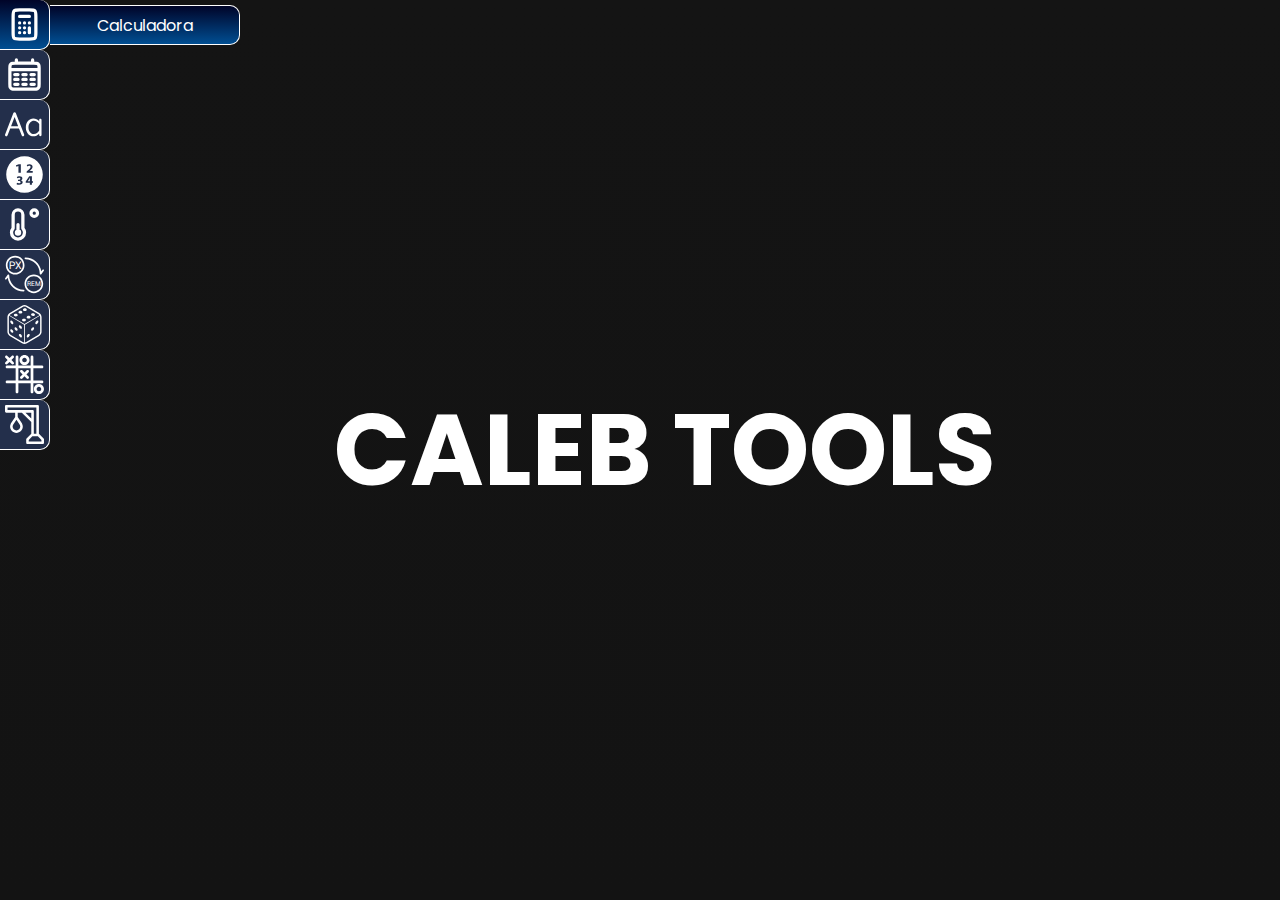
<file: index.html>
<!-- 

    SVGREPO:
    https://www.svgrepo.com/collection/scarlab-oval-line-icons/

-->

<!DOCTYPE html>
<html lang="pt-br">
<head>
    <meta charset="UTF-8">
    <meta name="viewport" content="width=device-width, initial-scale=1.0">
    
    <link rel="stylesheet" href="styles/index_style.css">
    <link rel="stylesheet" href="styles/calculator_style.css">
    <link rel="stylesheet" href="styles/calendar_style.css">
    <link rel="stylesheet" href="styles/words_style.css">
    <link rel="stylesheet" href="styles/draw_numbers_style.css">
    <link rel="stylesheet" href="styles/dice_style.css">
    <link rel="stylesheet" href="styles/tic_tac_toe_style.css">
    <link rel="stylesheet" href="styles/temperature_style.css">
    <link rel="stylesheet" href="styles/unit_converter_style.css">
    <link rel="stylesheet" href="styles/hangman_style.css">
    
    <link rel="preconnect" href="https://fonts.googleapis.com">
    <link rel="preconnect" href="https://fonts.gstatic.com" crossorigin>
    <link href="https://fonts.googleapis.com/css2?family=Poppins&family=Rubik&display=swap" rel="stylesheet">
    <script src="//ajax.googleapis.com/ajax/libs/jquery/1.9.1/jquery.min.js"></script>
    <title>Caleb Tools</title>
</head>
<body id="main_body">
    <nav class="menu_nav">
        <ul class="menu_list">
            <li class="menu_item">
                <div class="menu_button" id="calculator_app_button">
                    <img src="./assets/home/images/svg/calculator_BTN.svg" alt="botão com calculadora">
                </div>
                <label for="calculator_app_button" class="label_menu">Calculadora</label>
            </li>
            <li class="menu_item">
                <div class="menu_button next_menu_button" id="calendar_app_button">
                    <img src="./assets/home/images/svg/calendar_BTN.svg" alt="botão com calendario">
                </div>
                <label for="calendar_app_button" class="label_menu">Calendário</label>
            </li>
            <li class="menu_item">
                <div class="menu_button next_menu_button" id="words_app_button">
                    <img src="./assets/home/images/svg/words_BTN.svg" alt="botão com Letras">
                </div>
                <label for="words_app_button" class="label_menu">Palavras/Caracteres</label>
            </li>
            <li class="menu_item">
                <div class="menu_button next_menu_button" id="draw_numbers_app_button">
                    <img src="./assets/home/images/svg/draw_number_BTN.svg" alt="botão com numeros">
                </div>
                <label for="draw_numbers_app_button" class="label_menu">Sorteio de Números</label>
            </li>
            <li class="menu_item">
                <div class="menu_button next_menu_button" id="temperature_app_button">
                    <img src="./assets/home/images/svg/temperature_BTN.svg" alt="botão simbolizando temperatura">
                </div>
                <label for="temperature_app_button" class="label_menu">Conv. Temperatura</label>
            </li>
            <li class="menu_item">
                <div class="menu_button next_menu_button" id="unit_converter_app_button">
                    <img src="./assets/home/images/svg/unit_converter_BTN.svg" alt="botão simbolizando troca de temperatura">
                </div>
                <label for="unit_converter_app_button" class="label_menu">PX to REM</label>
            </li>
            <li class="menu_item">
                <div class="menu_button next_menu_button" id="dice_app_button">
                    <img src="./assets/home/images/svg/dice_BTN.svg" alt="botão com dados">
                </div>
                <label for="dice_app_button" class="label_menu">Dados</label>
            </li>
            <li class="menu_item">
                <div class="menu_button next_menu_button" id="tictactoe_app_button">
                    <img src="./assets/home/images/svg/tic_tac_toe_BTN.svg" alt="botão simbolizando jogo da velha">
                </div>
                <label for="tictactoe_app_button" class="label_menu">Jogo da Velha</label>
            </li>
            <li class="menu_item">
                <div class="menu_button next_menu_button" id="hangman_app_button">
                    <img src="./assets/home/images/svg/hangman_BTN.svg" alt="botão simbolizando jogo da forca">
                </div>
                <label for="hangman_app_button" class="label_menu">Jogo da Forca</label>
            </li>
        </ul>
    </nav>
    <main class="main_container">
        <h1>CALEB TOOLS</h1>
    </main>
</body>
<script src="script/index_script.js" id="main_script"></script>
</html>
</file>
<file: styles/index_style.css>
:root{
    --poppins: 'Poppins', sans-serif;
    --rubik: 'Rubik', sans-serif;
}

*{
    padding: 0;
    margin: 0;
    box-sizing: border-box;
}

body{
    width: 100vw;
    height: 100vh;
    background: #131313;  /* fallback for old browsers */
    background: -webkit-linear-gradient(to bottom, #141414, #131313);  /* Chrome 10-25, Safari 5.1-6 */
    background: linear-gradient(to bottom, #141414, #131313); /* W3C, IE 10+/ Edge, Firefox 16+, Chrome 26+, Opera 12+, Safari 7+ */ /* W3C, IE 10+/ Edge, Firefox 16+, Chrome 26+, Opera 12+, Safari 7+ */
    display: flex;
}

.menu_nav{
    display: flex;
    height: 100vh;
}

.menu_list{
    height: 100vh;
}

.menu_item{
    display: flex;
    align-items: center;
}

.menu_button{
    width: 3.125rem;
    height: 3.125rem;
    display: flex;
    align-items: center;
    justify-content: center;
    border-right: solid #ffffff 1px;
    border-bottom: solid #ffffff 1px;;
    border-bottom-right-radius: 10px;
    border-top-right-radius: 10px;
    cursor: pointer;
    background-color: #232f4b;
    /* background: #000428;
    background: -webkit-linear-gradient(to top, #09001d, #000428);
    background: linear-gradient(to top, #09001d, #000428); W3C, IE 10+/ Edge, Firefox 16+, Chrome 26+, Opera 12+, Safari 7+ */
}

.label_menu{
    width: 190px;
    height: 40px;
    display: none;
    align-items: center;
    justify-content: center;
    border-right: solid #ffffff 1px;
    border-bottom: solid #ffffff 1px;
    border-top: solid #ffffff 1px;;
    border-bottom-right-radius: 10px;
    border-top-right-radius: 10px;
    cursor: pointer;
    background: #000428;  /* fallback for old browsers */
    background: -webkit-linear-gradient(to top, #004e92, #000428);  /* Chrome 10-25, Safari 5.1-6 */
    background: linear-gradient(to top, #004e92, #000428); /* W3C, IE 10+/ Edge, Firefox 16+, Chrome 26+, Opera 12+, Safari 7+ */
    font-family: var(--poppins);
    color: #ffffff;
    border-left: none;
    position: absolute;
    left: 50px;
}

/* .next_menu_button{
    border-top: solid #ffffff 1px;
    border-top-right-radius: 15px;
} */

.menu_button:hover{
    background: #000428;  /* fallback for old browsers */
    background: -webkit-linear-gradient(to top, #004e92, #000428);  /* Chrome 10-25, Safari 5.1-6 */
    background: linear-gradient(to top, #004e92, #000428); /* W3C, IE 10+/ Edge, Firefox 16+, Chrome 26+, Opera 12+, Safari 7+ */
}

.menu_button:hover + label{
    display: flex;
}

.menu_button img{
    width: 80%;
}

.main_container{
    height: 100vh;
    flex-grow: 1;
    display: flex;
    align-items: center;
    justify-content: center;
}

.main_container h1{
    font-family: var(--poppins);
    font-size: 100px;
    color: #ffffff;
    text-shadow: 1px 1px 5px 1px #353535;
}
</file>
<file: styles/calculator_style.css>
*{
    padding: 0;
    margin: 0;
    box-sizing: border-box;
}

body{
    width: 100vw;
    height: 100vh;
    display: flex;
    align-items: center;
    justify-content: center;
    background-color: #000000;
}

.main_calculator{
    width: 100%;
    height: 100%;
    display: flex;
    align-items: center;
    justify-content: center;
}

.calculator{
    /* border: solid gray 1px; */
    border-radius: 1.25rem;
    width: 15.625rem;
    height: 25rem;
    display: flex;
    align-items: center;
    justify-content: center;
    flex-direction: column;
    background: #313131;  /* fallback for old browsers */
    background: -webkit-linear-gradient(to bottom, #141414, #313131);  /* Chrome 10-25, Safari 5.1-6 */
    background: linear-gradient(to bottom, #141414, #313131); /* W3C, IE 10+/ Edge, Firefox 16+, Chrome 26+, Opera 12+, Safari 7+ */
    box-shadow: 1px 1px 10px 4px #dbdbdb;
    font-family: 'Rubik', sans-serif;
    font-size: 24px;
    color: #EBEBEB;
}

.calculator_screen{
    width: 70%;
    height: 3.125rem;
    margin-bottom: 0.625rem;
    display: flex;
    align-items: center;
    justify-content: center;
    
}

.calculator_buttons{
    display: flex;
    flex-direction: column;
    gap: 5px;
}

.buttons_line{
    display: flex;
    gap: 5px;
}

.button{
    box-shadow: 1px 2px 2px #000000;
    width: 50px;
    height: 50px;
    display: flex;
    align-items: center;
    justify-content: center;
    cursor: pointer;
    background-color: #202020;
}

.button:hover{
    background-color: #313131;
}

.button:active{
    color: #4483ad;
}

.operate{
    background-color: #4483ad;
}

.operate:hover{
    background-color: #249cec;
    color: #ffffff;
}

.operate:active{
    color:#000000
}

#ce_button{
    color: #4483ad;
}

#ce_button:active{
    color: #ffffff;
}

#result_button{
    background-color: #1490e2;
}

#result_button:hover{
    background-color: #ffffff;
    color: #000000;
}
</file>
<file: styles/calendar_style.css>
*{
    padding: 0;
    margin: 0;
    box-sizing: border-box;
}

body{
    background-color: black;
    width: 100vw;
    height: 100vh;
}

.main_calendar{
    width: 100%;
    height: 100%;
    display: flex;
    align-items: center;
    justify-content: center;
}

.calendar_section{
    background: #313131;  /* fallback for old browsers */
    background: -webkit-linear-gradient(to bottom, #141414, #313131);  /* Chrome 10-25, Safari 5.1-6 */
    background: linear-gradient(to bottom, #141414, #313131); /* W3C, IE 10+/ Edge, Firefox 16+, Chrome 26+, Opera 12+, Safari 7+ */
    box-shadow: 1px 1px 10px 4px #dbdbdb;
    width: 40%;
    height: 75%;
    display: flex;
    flex-direction: column;
    align-items: center;
    justify-content: center;
    gap: 40px;
    border-radius: 20px;
}

/* MÊS PICKER */
.month_list_box{
    width: 100%;
    height: 100%;
    position: relative;
    display: none;
    flex-direction: column;
    align-items: center;
    justify-content: center;
    gap: 20px;
}

.year_month_list{
    color: #1490e2;
    font-family: 'Roboto', sans-serif;
    font-weight: 400;
    font-size: 50px;
    cursor: pointer;
}

.year_month_list:hover{
    color: #FFFFFF;
    cursor: pointer;
}

.month_list{
    list-style: none;
    text-transform: uppercase;
    display: flex;
    align-items: center;
    justify-content: center;
    gap: 10px;
    flex-wrap: wrap;
    width: 70%;
}

.month_item{
    border: 10px #ffffff double;
    color: #FFFFFF;
    font-family: 'Roboto', sans-serif;
    font-weight: 400;
    font-size: 30px;
    padding: 15px;
    width: 100px;
    height: 100px;
    display: flex;
    align-items: center;
    justify-content: center;
    cursor: pointer;
}

.month_item:hover{
    background-color: #1490e2;
}

/* YEAR PICKER */
.year_list_box{
    width: 100%;
    height: 100%;
    position: relative;
    display: none;
    flex-direction: column;
    align-items: center;
    justify-content: center;
    gap: 20px;
}

.year_list_top{
    display: flex;
    align-items: center;
    justify-content: center;
    gap: 10px;
}

.skip_year_button_box{
    width: 30px;
    display: flex;
    align-items: center;
    justify-content: center;
    cursor: pointer;
    border-radius: 50%;
}

.skip_year_button_box:hover{
    background-color: #0e78be;
}

.skip_year_button_box img{
    width: 100%;
}

.year_range_box{
    color: #1490e2;
    font-family: 'Roboto', sans-serif;
    font-weight: 400;
    font-size: 50px;
}

.year_list{
    list-style: none;
    text-transform: uppercase;
    display: flex;
    align-items: center;
    justify-content: center;
    gap: 10px;
    flex-wrap: wrap;
    width: 70%;
}

.year_item{
    border: 10px #ffffff double;
    color: #FFFFFF;
    font-family: 'Roboto', sans-serif;
    font-weight: 400;
    font-size: 30px;
    padding: 15px;
    width: 100px;
    height: 100px;
    display: flex;
    align-items: center;
    justify-content: center;
    cursor: pointer;
}

.years_out_range{
    color: #313131;
    border: 10px #313131 double;
}

.year_item:hover{
    background-color: #1490e2;
}

/* HOUR BOX */
.now_time_box{
    display: flex;
    flex-direction: column;
    align-items: center;
    justify-content: center;
    gap: 2px;
}

.clock_box{
    display: flex;
    align-items: center;
    justify-content: center;
}

.clock_text{
    text-transform: uppercase;
    font-family: 'Roboto', sans-serif;
    color: #FFFFFF;
    font-size: 70px;
}

/* TODAY BOX */
.today_box{
    display: flex;
    align-items: center;
    justify-content: center;
}

.today_text{
    text-transform: uppercase;
    font-family: 'Roboto', sans-serif;
    color: #1490e2;
    font-size: 15px;
}

/* CALENDARIO BOX */
.calendar{
    height: 450px;
    text-transform: uppercase;
    font-family: 'Roboto', sans-serif;
    color: #FFFFFF;
    display: flex;
    flex-direction: column;
    align-items: center;
    gap: 20px;
}

.week_container{
    display: flex;
    align-items: center;
    justify-content: space-around;
    gap: 25px;
}

.month_container{
    width: 430px;
    display: flex;
    align-items: center;
    justify-content: space-between;
    gap: 30px;
    cursor: pointer;
}

#month_text{
    font-size: 35px;
    font-weight: 400;
}

.skip_month_button_box{
    width: 30px;
    display: flex;
    align-items: center;
    justify-content: center;
    cursor: pointer;
    border-radius: 50%;
}

.skip_month_button_box:hover{
    background-color: #0e78be;
}

.skip_month_button_box img{
    width: 100%;
}

.week_days{
    list-style: none;
    display: flex;
    flex-direction: column;
    align-items: center;
    justify-content: center;
    gap: 30px;
    font-size: 20px;
    width: 45px;
}

.week_tittle{
    color: #4483ad;
}

.day_box{
    cursor: pointer;
    width: 100%;
    height: 30px;
    display: flex;
    align-items: center;
    justify-content: center;
}

.day_box:hover{
    color: #0e78be;
}

.day_selected{
    width: 100%;
    height: 30px;
    border: #FFFFFF 1px double;
    background-color: #1490e2;
    color: #141414;
    display: flex;
    align-items: center;
    justify-content: center;
}

.day_selected:hover{
    color: #FFFFFF;
}

.other_month_day{
    color: #554d4d;
    text-shadow: 1px 1px 1px 1px #ffffff;
}

/* OPÇÕES BOX */
.options_box{
    width: 80%;
    height: 40px;
    display: flex;
    align-items: center;
    justify-content: space-around;
}

.select_month_box, .select_year_box{
    display: flex;
    align-items: center;
    justify-content: center;
}

.select_month_button, .select_year_button{
    width: 140px;
    height: 40px;
    text-transform: uppercase;
    font-family: 'Roboto', sans-serif;
    color: #ffffff;
    font-size: 15px;
    border-radius: 40px;
    border: solid 2px #1490e2;
    display: flex;
    align-items: center;
    justify-content: center;
    cursor: pointer;
}

.select_month_button:hover, .select_year_button:hover{
    background-color: #1490e2;
    border: solid 2px #ffffff;
}
</file>
<file: styles/words_style.css>
*{
    padding: 0;
    margin: 0;
    box-sizing: border-box;
}

body{
    background-color: black;
    width: 100vw;
    height: 100vh;
}

.main_words{
    width: 100%;
    height: 100%;
    display: flex;
    align-items: center;
    /* justify-content: center; */
    flex-direction: column;
    gap: 30px;
}

/*  ------------------- MENU ------------------- */

.nav_list{
    border-bottom: solid #ffffff 2px;
    border-left: solid #ffffff 2px;
    border-right: solid #ffffff 2px;;
    list-style: none;
    color: #ffffff;
    font-family: 'Roboto', sans-serif;
    display: flex;
    background-color: #232f4b;
    border-bottom-right-radius: 10px;
    border-bottom-left-radius: 10px;
    gap: 5px;
}

.words_btn{
    /* border: solid 1px #ffffff; */
    border-bottom-right-radius: 10px;
    border-bottom-left-radius: 10px;
    padding: 10px;
    cursor: pointer;
    text-transform: uppercase;
}

.words_btn:hover{
    background: #000428;  /* fallback for old browsers */
    background: -webkit-linear-gradient(to top, #004e92, #000428);  /* Chrome 10-25, Safari 5.1-6 */
    background: linear-gradient(to top, #004e92, #000428); /* W3C, IE 10+/ Edge, Firefox 16+, Chrome 26+, Opera 12+, Safari 7+ */
    border-bottom-right-radius: 10px;
    border-bottom-left-radius: 10px;
    border-left: #ffffff solid 2px;
    border-right: #ffffff solid 2px;
}

.words_btn:first-child:hover{
    border-bottom-right-radius: 10px;
    border-right: solid 2px #ffffff;
    border-left: 0px;
}

.words_btn:last-child:hover{
    border-bottom-left-radius: 10px;
    border-left: solid 2px #ffffff;
    border-right: 0px;
}

.selected_word_btn{
    background: #000428;  /* fallback for old browsers */
    background: -webkit-linear-gradient(to top, #004e92, #000428);  /* Chrome 10-25, Safari 5.1-6 */
    background: linear-gradient(to top, #004e92, #000428);
}

.words_btn:first-child.selected_word_btn{
    background: #000428;  /* fallback for old browsers */
    background: -webkit-linear-gradient(to top, #004e92, #000428);  /* Chrome 10-25, Safari 5.1-6 */
    background: linear-gradient(to top, #004e92, #000428); /* W3C, IE 10+/ Edge, Firefox 16+, Chrome 26+, Opera 12+, Safari 7+ */
    border-right: solid 2px #ffffff;
    border-left: 0px;
}

.words_btn:last-child.selected_word_btn{
    background: #000428;  /* fallback for old browsers */
    background: -webkit-linear-gradient(to top, #004e92, #000428);  /* Chrome 10-25, Safari 5.1-6 */
    background: linear-gradient(to top, #004e92, #000428); /* W3C, IE 10+/ Edge, Firefox 16+, Chrome 26+, Opera 12+, Safari 7+ */
    border-bottom-left-radius: 10px;
    border-left: solid 2px #ffffff;
    border-right: 0px;
}

.words_btn.selected_word_btn{
    background: #000428;  /* fallback for old browsers */
    background: -webkit-linear-gradient(to top, #004e92, #000428);  /* Chrome 10-25, Safari 5.1-6 */
    background: linear-gradient(to top, #004e92, #000428); /* W3C, IE 10+/ Edge, Firefox 16+, Chrome 26+, Opera 12+, Safari 7+ */
    border-bottom-right-radius: 10px;
    border-bottom-left-radius: 10px;
    border-left: #ffffff solid 2px;
    border-right: #ffffff solid 2px;
}


/*  ------------------- TEXTAREA ------------------- */

.input_section{
    padding-bottom: 20px;
}

#text_to_work{
    border: 2px solid #8a8a8a;
    border-radius: 4px;
    font-family: 'Roboto', sans-serif;
    font-size: 15px;
    background-color: #2e2e2e;
    color: #ffffff;
    padding: 5px;
}

#text_to_work:focus{
    border: 3px solid #289bff;
    outline: none;
}

#text_to_work::placeholder{
    color: #d1d1d1;
}

/*  ------------------- TRANSFORM TAB ------------------- */

.word_transform_section{
    display: none;
    flex-direction: column;
    align-items: center;
    justify-content: center;
    gap: 30px;
}

.word_transform_box{
    color: #ffffff;
    font-family: 'Roboto', sans-serif;
    display: flex;
    justify-content: center;
    align-items: center;
    border: solid #ffffff 1px;
    border-radius: 50px;
    background-color: #232f4b;
}

.radio_tranform{
    cursor: pointer;
    display: none;
}

.radio_tranform:checked + label{
    background: #000428;  /* fallback for old browsers */
    background: -webkit-linear-gradient(to top, #004e92, #000428);  /* Chrome 10-25, Safari 5.1-6 */
    background: linear-gradient(to top, #004e92, #000428); /* W3C, IE 10+/ Edge, Firefox 16+, Chrome 26+, Opera 12+, Safari 7+ */
}

#uppercase_option_label{
    border-top-left-radius: 50px;
    border-bottom-left-radius: 50px;
    padding-left: 20px;
}

#first_letter_word_option_label{
    border-top-right-radius: 50px;
    border-bottom-right-radius: 50px;
    padding-right: 20px;
}

.division_buttons_transform{
    background-color: #ffffff;
    width: 1px;
    height: 80%;
    border: solid #ffffff 1px;
}

.radio_tranform_button{
    cursor: pointer;
    padding: 10px 20px;
}

.radio_tranform_button:hover{
    background: #000428;  /* fallback for old browsers */
    background: -webkit-linear-gradient(to top, #004e92, #000428);  /* Chrome 10-25, Safari 5.1-6 */
    background: linear-gradient(to top, #004e92, #000428); /* W3C, IE 10+/ Edge, Firefox 16+, Chrome 26+, Opera 12+, Safari 7+ */
}

.send_tranform_box{
    display: flex;
    align-items: center;
    justify-content: center;
}

.transform_button{
    background-color: #000000;
    color: #ffffff;
    text-transform: uppercase;
    width: 180px;
    height: 60px;
    border: solid #ffffff 2px;
    border-radius: 30px;
    cursor: pointer;
}

.transform_button:hover{
    background: #000428;  /* fallback for old browsers */
    background: -webkit-linear-gradient(to top, #004e92, #000428);  /* Chrome 10-25, Safari 5.1-6 */
    background: linear-gradient(to top, #004e92, #000428); /* W3C, IE 10+/ Edge, Firefox 16+, Chrome 26+, Opera 12+, Safari 7+ */
}

/*  ------------------- ALPHABETIC ORDER TAB ------------------- */

.alphabetic_ord_section{
    display: none;
    flex-direction: column;
    align-items: center;
    justify-content: center;
    gap: 10px;
}

.alphabetic_ord_container{
    display: flex;
    align-items: center;
    justify-content: center;
    gap: 30px;
    padding-bottom: 10px;
}

.alphab_ord_options{
    border: solid 2px #004e92;
    color: #ffffff;
    font-family: 'Roboto', sans-serif;
    display: flex;
    flex-direction: column;
    width: 340px;
    height: 200px;
    align-items: center;
    gap: 10px;
    padding-top: 10px;
}

.radio_organizer_alphab_ord{
    width: 100%;
    display: flex;
    align-items: center;
    justify-content: center;
    gap: 10px;
    flex-wrap: wrap;
}

.radio_alphab_ord{
    cursor: pointer;
    display: none;
}

.radio_alphab_ord_button{
    cursor: pointer;
    border: solid 1px #ffffff;
    padding: 5px;
    width: 150px;
    display: flex;
    align-items: center;
    justify-content: center;
    border-radius: 10px;
}

.radio_alphab_ord_button:hover{
    background: #000428;  /* fallback for old browsers */
    background: -webkit-linear-gradient(to top, #004e92, #000428);  /* Chrome 10-25, Safari 5.1-6 */
    background: linear-gradient(to top, #004e92, #000428); /* W3C, IE 10+/ Edge, Firefox 16+, Chrome 26+, Opera 12+, Safari 7+ */
}

.radio_alphab_ord:checked + label{
    background: #000428;  /* fallback for old browsers */
    background: -webkit-linear-gradient(to top, #004e92, #000428);  /* Chrome 10-25, Safari 5.1-6 */
    background: linear-gradient(to top, #004e92, #000428); /* W3C, IE 10+/ Edge, Firefox 16+, Chrome 26+, Opera 12+, Safari 7+ */
}

.repeat_word_alphab_ord_container{
    color: #ffffff;
    font-family: 'Roboto', sans-serif;
    display: flex;
    align-items: center;
    gap: 10px;
    padding-bottom: 10px;
}

.checkbox_alphab_ord{
    display: none;
}

#remove_repeat_alphab_ord_label{
    cursor: pointer;
    border: solid 1px #ffffff;
    padding: 10px;
    display: flex;
    align-items: center;
    justify-content: center;
    border-radius: 15px;
}

#remove_repeat_alphab_ord_label:hover{
    background: #000428;  /* fallback for old browsers */
    background: -webkit-linear-gradient(to top, #004e92, #000428);  /* Chrome 10-25, Safari 5.1-6 */
    background: linear-gradient(to top, #004e92, #000428); /* W3C, IE 10+/ Edge, Firefox 16+, Chrome 26+, Opera 12+, Safari 7+ */
}

#remove_repeat_alphab_ord:checked + label{
    background: #000428;  /* fallback for old browsers */
    background: -webkit-linear-gradient(to top, #004e92, #000428);  /* Chrome 10-25, Safari 5.1-6 */
    background: linear-gradient(to top, #004e92, #000428);
}

.send_alphab_ord_box{
    display: flex;
    align-items: center;
    justify-content: center;
}

.alphab_ord_button{
    background-color: #3a3a3a;
    color: #ffffff;
    text-transform: uppercase;
    width: 150px;
    height: 50px;
    border: solid #ffffff 2px;
    border-radius: 15px;
    cursor: pointer;
}

.alphab_ord_button:hover{
    background: linear-gradient(to top, #004e92, #000428);
}


/*  ------------------- CHARACTER COUNTER TAB ------------------- */

.character_counter_section{
    display: none;
    align-items: center;
    justify-content: center;
}

.character_counter_container{
    display: flex;
    align-items: center;
    justify-content: center;
    gap: 30px;
}

.conter_box{
    display: flex;
    align-items: center;
    justify-content: center;
    gap: 5px;
    border: solid 1px #ffffff;
    padding: 20px;
    border-radius: 40px;
    background-color: #4b4b4b;
}

.conter_box span{
    color: #ffffff;
    font-family: 'Roboto', sans-serif;
    font-size: 20px;
    display: flex;
    align-items: center;
}
</file>
<file: styles/draw_numbers_style.css>
*{
    padding: 0;
    margin: 0;
    box-sizing: border-box;
}

body{
    background-color: black;
    width: 100vw;
    height: 100vh;
}

.main_draw_numbers{
    width: 100%;
    height: 100%;
}

.draw_numbers_section{
    width: 100%;
    height: 100%;
}

.draw_numbers_container{
    height: 100%;
    width: 100%;
    display: flex;
}

.draw_numbers_options_container{
    height: 100%;
    width: 50%;
    color: #ffffff;
    font-family: 'Poppins', sans-serif;
    display: flex;
    align-items: center;
    justify-content: center;
    flex-direction: column;
    gap: 30px;
}

.draw_numbers_qty_box{
    display: flex;
    gap: 10px;
    align-items: center;
    justify-content: center;
}

.draw_numbers_qty_box span{
    font-size: 25px;
}

.draw_numbers_input{
    width: 70px;
    height: 70px;
    background-color: #383838;
    font-size: 25px;
    border-radius: 30px;
    border: none;
    cursor: text;
    color: #ffffff;
    font-size: 25px;
    text-align: center;   
}

.draw_numbers_input:focus{
    border: solid 3px #004e92;
    outline: none;
}

.draw_numbers_settings_box{
    display: flex;
    align-items: center;
    justify-content: center;
    flex-direction: column;
    gap: 20px;
}

.checkbox_draw_number{
    display: none;
}

.send_draw_number_box{
    display: flex;
    align-items: center;
    justify-content: center;
}

.draw_number_btn{
    background-color: #3a3a3a;
    color: #ffffff;
    text-transform: uppercase;
    width: 150px;
    height: 50px;
    border: solid #ffffff 2px;
    border-radius: 15px;
    cursor: pointer;
}

.draw_number_btn:hover{
    background: linear-gradient(to top, #004e92, #000428);
}

.draw_numbers_display_container{
    width: 50%;
    height: 100%;
    display: flex;
    align-items: flex-start;
    justify-content: center;
    padding-top: 20px;
}

.draw_numbers_display_box{
    background-color: #2b284b;
    min-width: 600px;
    max-height: 700px;
    overflow-y: auto;
    padding: 20px 0 ;
    border-radius: 30px;
    display: none;
    align-items: center;
    justify-content: flex-start;
    flex-direction: column;
    gap: 15px;
}

.drawed_number_box{
    background-color: #dadada;
    width: 80%;
    height: 50%;
    border-radius: 30px;
    display: flex;
    align-items: center;
    justify-content: center;
    flex-direction: column;
}

.numbers_box{
    font-size: 40px;
    color: #004e92;
    font-family: 'Poppins', sans-serif;
    font-weight: bolder;
}

.drawed_number_text_box{
    display: flex;
    align-items: center;
    justify-content: center;
    gap: 10px;
    flex-wrap: wrap;
}

.numbers_box:hover{
    color: #289bff;
}

.drawed_time_box{
    font-size: 20px;
    color: #0c2336;
    font-family: 'Poppins', sans-serif;
}
</file>
<file: styles/dice_style.css>
*{
    padding: 0;
    margin: 0;
    box-sizing: border-box;
}

body{
    background-color: black;
    width: 100vw;
    height: 100vh;
}

.main_dice{
    width: 100%;
    height: 100%;
    display: flex;
    flex-direction: column;
}

.dice_options{
    display: flex;
    flex-direction: column;
    align-items: center;
    justify-content: center;
    gap: 20px;
    padding: 30px 0;
}

.dice_option_tittle{
    font-size: 30px;
    color: #ffffff;
    text-transform: uppercase;
    font-family: 'Roboto', sans-serif;
}

.dice_option_container{
    display: flex;
    gap: 30px;
}

.dice_option_box{
    display: flex;
    align-items: center;
    justify-content: center;
}

.dice_select_btn{
    background-color: #3a3a3a;
    color: #ffffff;
    text-transform: uppercase;
    width: 150px;
    height: 50px;
    border: solid #ffffff 2px;
    border-radius: 15px;
    cursor: pointer;
    font-size: 30px;
    font-family: 'Roboto', sans-serif;
}

.dice_select_btn:hover{
    background: linear-gradient(to top, #004e92, #000428);
}

.selected_dice_option{
    background: linear-gradient(to top, #004e92, #000428);
}

.dice_section{
    width: 100%;
    height: 100%;
    display: flex;
    align-items: center;
    justify-content: space-between;
}

.dice_display{
    display: flex;
    align-items: center;
    justify-content: center;
    width: 60%;
    height: 100%;
}

.dice_box{
    cursor: pointer;
    display: flex;
    align-items: center;
    justify-content: center;
    width: 400px;
}

#dice_img{
    width: 100%;
}

.dice_results{
    width: 40%;
    height: 100%;
    display: flex;
    justify-content: center;
    align-items: flex-start;
}

.dice_result_container{
    background-color: #2b284b;
    min-width: 600px;
    max-height: 700px;
    overflow-y: auto;
    padding: 20px 0 ;
    border-radius: 10px;
    display: none;
    align-items: center;
    justify-content: flex-start;
    flex-direction: column;
    gap: 15px;
}

.dice_result_box{
    background-color: #dadada;
    width: 90%;
    height: 50%;
    border-radius: 10px;
    display: flex;
    align-items: center;
    justify-content: center;
    flex-direction: column;
}

.dice_number_box{
    font-size: 40px;
    color: #004e92;
    font-family: 'Poppins', sans-serif;
    font-weight: bolder;
    display: flex;
    align-items: center;
    justify-content: center;
}

.dice_time_result{
    font-size: 20px;
    color: #0c2336;
    font-family: 'Poppins', sans-serif;
}
</file>
<file: styles/tic_tac_toe_style.css>
*{
    padding: 0;
    margin: 0;
    box-sizing: border-box;
}

body{
    background-color: black;
    width: 100vw;
    height: 100vh;
}

.main_ttt{
    width: 100%;
    height: 100%;
    display: flex;
    flex-direction: column;
    align-items: center;
    justify-content: center;
}

.ttt_options_section{
    display: flex;
    align-items: center;
    justify-content: center;
    gap: 30px;
    padding: 30px 0;
    width: 100%;
}

.ttt_player_options{
    display: flex;
    align-items: center;
    justify-content: center;
    flex-direction: column;
    gap: 10px;
}

.ttt_player{
    display: flex;
    align-items: center;
    justify-content: center;
    flex-direction: column;
    color: #ffffff;
    text-transform: uppercase;
    font-family: 'Rubik', sans-serif;
    font-weight: bolder;
}

.ttt_player_text{
    border: solid #464646 3px;
    padding: 10px;
    display: flex;
}

.ttt_player_icon{
    width: 200px;
    height: 200px;
    cursor: pointer;
    border: solid #464646 3px;
    padding: 30px;
}

.ttt_player_icon img{
    width: 100%;
}

.ttt_player_symbol_options_box{
    display: none;
    align-items: center;
    justify-content: center;
    flex-direction: column;
}

.ttt_player_symbol_options_box span{
    border: solid #ffffff 2px;
    text-transform: uppercase;
    font-family: 'Poppins', sans-serif;
    color: #ffffff;
    padding: 10px;
    width: 220px;
}

.ttt_all_symbols_box{
    display: flex;
    align-items: center;
    justify-content: center;
    cursor: pointer;
}

.ttt_symbol_box{
    width: 110px;
    height: 110px;
    border: solid #ffffff 2px;
    padding: 10px;
    display: flex;
    align-items: center;
    justify-content: center;
}

.ttt_symbol_box img{
    width: 100%;
}

.ttt_symbol_box:hover{
    background-color: #004e92;
}

.ttt_player_points_box{
    border: solid #ffffff 2px;
    color: #ffffff;
    font-family: 'Rubik', sans-serif;
    font-size: 30px;
    width: 220px;
    display: flex;
    align-items: center;
    justify-content: center;
}

.ttt_board_section{
    height: 100%;
    width: 100%;
    display: flex;
    align-items: center;
    justify-content: center;
}

.ttt_board_box{
    height: 100%;
    width: 100%;
    display: flex;
    align-items: center;
    justify-content: center;
}

.ttt_board{
    /* border: solid red 1px; */
    display: flex;
    align-items: center;
    justify-content: center;
}

.ttt_board_line{
    display: flex;
}

.ttt_spaces{
    width: 150px;
    height: 150px;
    padding: 10px;
    cursor: pointer;
}

.ttt_spaces img{
    width: 100%;
}

#ttt_space_1{
    border-bottom: solid #ffffff 3px;
    border-right: solid #ffffff 3px;
}

#ttt_space_2{
    border-bottom: solid #ffffff 3px;
    border-right: solid #ffffff 3px;
}

#ttt_space_3{
    border-bottom: solid #ffffff 3px;
}

#ttt_space_4{
    border-bottom: solid #ffffff 3px;
    border-right: solid #ffffff 3px;
}

#ttt_space_5{
    border-bottom: solid #ffffff 3px;
    border-right: solid #ffffff 3px;
}

#ttt_space_6{
    border-bottom: solid #ffffff 3px;
}

#ttt_space_7{
    border-right: solid #ffffff 3px;
}

#ttt_space_8{
    border-right: solid #ffffff 3px;
}

.player_selected{
    border-color: #004e92;
    background-color: #102f4b;
}

.ttt_victory_modal{
    position: absolute;
    background-color: #000000;
    border: #181818 solid 1px;
    width: 80%;
    height: 50%;
    display: none;
    align-items: center;
    justify-content: center;
    cursor: pointer;
}

.ttt_victory_box{
    border: #ffffff solid 5px;
    width: 90%;
    height: 90%;
    display: flex;
    align-items: center;
    justify-content: center;
}

.ttt_victory_box span{
    color: #ffffff;
    font-family: 'Rubik', sans-serif;
    font-size: 70px;
}
</file>
<file: styles/temperature_style.css>
*{
    padding: 0;
    margin: 0;
    box-sizing: border-box;
}

body{
    background-color: black;
    width: 100vw;
    height: 100vh;
}

.main_temperature{
    color: white;
    width: 100%;
    height: 100%;
    display: flex;
    align-items: flex-start;
    justify-content: center;
    padding-top: 50px;
}

.temperature_container{
    display: flex;
    align-items: flex-start;
    justify-content: space-around;
    width: 50%;
}

.temperature_box{
    display: flex;
    align-items: center;
    justify-content: center;
    flex-direction: column;
    gap: 15px;
    font-family: 'Poppins', sans-serif;
}

.temperature_input{
    width: 300px;
    height: 70px;
    background-color: #383838;
    font-size: 25px;
    border-radius: 30px;
    border: none;
    cursor: text;
    color: #ffffff;
    font-size: 25px;
    text-align: center;   
}

/* REMOVER SETAS DO INPUT NUMBER*/
input::-webkit-outer-spin-button,
input::-webkit-inner-spin-button {
  -webkit-appearance: none;
  margin: 0;
}

.temperature_input:focus{
    border: solid 3px #004e92;
    outline: none;
}

.temperarature_result_text{
    width: 300px;
    height: 70px;
    background-color: #383838;
    font-size: 25px;
    border-radius: 30px;
    border: none;
    color: #ffffff;
    font-size: 25px;
    text-align: center;
    display: flex;
    align-items: center;
    justify-content: center;
}

/* ---- CRIANDO NOVO SELECT ---- */

#temperature_type_select,
#temperature_type_select_final{
    display: flex;
    flex-direction: column;
    align-items: center;
    justify-content: center;
}

#temperature_type_select label,
#temperature_type_select_final label{
  font-size: 0.9rem;
  letter-spacing: 0.0225rem;
}

#select_button,
#select_button_final{
  margin-top: 0.5rem;
  display: flex;
  padding: 0.75rem;
  align-items: center;
  justify-content: space-between;

  border-radius: 0.375rem;
  border: 1px solid #1b1b1b;
  background-color: #383838;
}

#selected_value,
#selected_value_final{
    color: #ffffff;
    font-size: 0.875rem;
    letter-spacing: 0.02625rem;
    width: 11.25rem;
}

#open_options_button:focus + #select_button, #open_options_button:checked + #select_button,
#open_options_button_final:focus + #select_button_final, #open_options_button_final:checked + #select_button_final{
    outline: 1px solid #004e92;
}

#temperature_type_select:has( #open_options_button:checked) label,
#temperature_type_select_final:has( #open_options_button_final:checked) label{
    color: #004e92;
}

#temperature_type_select,
#temperature_type_select_final{
    position: relative;
}

#open_options_button,
#open_options_button_final{
    all: unset; /* REMOVER TODAS AS PROPRIEDADES CSS DO CHECKBOX*/
    position: absolute;
    inset: 0;
    cursor: pointer;
    z-index: 3;
}

#temperature_options_list,
#temperature_options_list_final{
    margin-top: 0.25rem;

    border-radius: 0.375rem;
    border: 1px solid #1b1b1b;
    background: #383838;

    display: none;
}

.temperature_option,
.temperature_option_final{
    display: flex;
    align-items: center;
    gap: 0.5rem;
    padding: 0.3rem;
    width: 100%;
    border-bottom: 1px solid #1b1b1b;
    position: relative;
}

.temperature_option label,
.temperature_option_final label{
    color: #ffffff;
}

.temperature_option:has(input:checked), .temperature_option:hover,
.temperature_option_final:has(input:checked), .temperature_option_final:hover{
    border-bottom: 1px solid #0073c0;
    background-color: #0073c0;
}

.temperature_option:has(input:focus),
.temperature_option_final:has(input:focus){
    outline: 1px solid #002b50;
}

.temperature_option input[type="radio"],
.temperature_option_final input[type="radio"]{
    all: unset;
    position: absolute;
    inset: 0;
    cursor: pointer;
}

#temperature_type_select:has(#open_options_button:checked) + #temperature_options_list,
#temperature_type_select_final:has(#open_options_button_final:checked) + #temperature_options_list_final{
    display: block;
}

.select_box:has(.temperature_option input:checked) #temperature_type_select label,
.select_box_final:has(.temperature_option_final input:checked) #temperature_type_select_final label{
    color: #004e92;
}

.select_box:has(.temperature_option input:checked) #selected-value,
.select_box_final:has(.temperature_option_final input:checked) #selected-value_final{
    color: #ffffff;
}
</file>
<file: styles/unit_converter_style.css>
*{
    padding: 0;
    margin: 0;
    box-sizing: border-box;
}

body{
    background-color: black;
    width: 100vw;
    height: 100vh;
}

.main_unit_converter{
    color: white;
    width: 100%;
    height: 100%;
    display: flex;
    justify-content: flex-start;
    align-items: center;
    flex-direction: column;
    padding-top: 50px;
    gap: 50px;
}

.unit_converter_container{
    display: flex;
    align-items: flex-start;
    justify-content: space-around;
    width: 50%;
}

.unit_converter_box{
    display: flex;
    align-items: center;
    justify-content: center;
    flex-direction: column;
    gap: 15px;
    font-family: 'Poppins', sans-serif;
}

.unit_converter_input{
    width: 300px;
    height: 70px;
    background-color: #383838;
    font-size: 30px;
    border-radius: 30px;
    border: none;
    cursor: text;
    color: #ffffff;
    font-size: 25px;
    text-align: center;   
}

/* REMOVER SETAS DO INPUT NUMBER*/
input::-webkit-outer-spin-button,
input::-webkit-inner-spin-button {
  -webkit-appearance: none;
  margin: 0;
}

.unit_converter_input:focus{
    border: solid 3px #004e92;
    outline: none;
}

.unit_converter_result_text{
    width: 300px;
    height: 70px;
    background-color: #383838;
    font-size: 30px;
    border-radius: 30px;
    border: none;
    color: #1490e2;
    font-size: 25px;
    text-align: center;
    display: flex;
    align-items: center;
    justify-content: center;
    font-weight: bold;
}

.unit_converter_btn_section{
    display: flex;
    justify-content: space-around;
    align-items: center;
    width: 30%;
    gap:10px;
}

.unit_converter_status{
    width: 150px;
    height: 80px;
    display: flex;
    align-items: center;
    justify-content: center;
    border: solid #ffffff 3px;
    border-radius: 50px;
    background-color: #272727;
    font-family: 'Poppins', sans-serif;
    font-size: 30px;
    text-transform: uppercase;
}

.unit_converter_btn_box{
    width: 80px;
    height: 80px;
    display: flex;
    align-items: center;
    justify-content: center;
    border: solid #ffffff 3px;
    border-radius: 50px;
    background-color: #272727;
    cursor: pointer;
}

.unit_converter_btn_box:hover{
    background-color: #004e92;
}

.unit_converter_btn_box img{
    width: 40%;
    height: 100%;
}
</file>
<file: styles/hangman_style.css>
*{
    padding: 0;
    margin: 0;
    box-sizing: border-box;
}

body{
    background-color: black;
    width: 100vw;
    height: 100vh;
}

.main_hangman{
    color: white;
    width: 100%;
    height: 100%;
    display: flex;
    justify-content: center;
    align-items: center;
    flex-direction: column;
    padding-top: 50px;
    gap: 50px;
}

.hangman_secret_word_section{
    position: absolute;
    border: solid 1px #e2e2e2;
    display: flex; /* DISPLAY DA PALAVRA SECRETA */
    align-items: center;
    justify-content: center;
    flex-direction: column;
    width: 50%;
    height: 20%;
    background-color: #5353534b;
    border-radius: 30px;
    color: #ffffff;
    gap: 15px;
}

.secret_word_input{
    width: 500px;
    height: 70px;
    background-color: #383838;
    font-size: 30px;
    border-radius: 30px;
    border: none;
    cursor: text;
    color: #ffffff;
    font-size: 25px;
    text-align: center;
    letter-spacing: 2px;
}

.secret_word_input:focus{
    border: solid 3px #004e92;
    outline: none;
}

.secret_word_input::placeholder{
    letter-spacing: 0;
    font-family: 'Poppins', sans-serif;
}

.hangman_btn{
    background-color: #3a3a3a;
    color: #ffffff;
    text-transform: uppercase;
    width: 150px;
    height: 50px;
    border: solid #ffffff 2px;
    border-radius: 25px;
    cursor: pointer;
    font-size: 25px;
}

.hangman_btn:hover{
    background: linear-gradient(to top, #004e92, #000428);
}

/* GAME STYLE */

.hangman_game_section{
    display: none; /* DISPLAY DA FORCA */
    align-items: center;
    justify-content: center;
    flex-direction: column;
    gap: 30px;
}

.hangman_gallow_box{
    width: 30%;
}

#hangman_gallow_img{
    width: 100%;
}

.hangman_word_box{
    display: flex;
    align-items: center;
    justify-content: center;
    gap: 20px;
}

.hangman_secret_letter{
    border-bottom:#ffffff 3px solid;
    font-family: 'Poppins', sans-serif;
    text-transform: uppercase;
    font-size: 40px;
    display: flex;
    align-items: center;
    justify-content: center;
}

.correct_letter{
    color:#0074da;
}

/* KEYBOARD STYLE*/

.hangman_keyboard_section{
    display: none; /* DISPLAY DO TECLADO */
    flex-direction: column;
    align-items: center;
    justify-content: center;
    gap: 15px;
    width: 80%;
}

.hangman_keyboard_line{
    display: flex;
    align-items: center;
    justify-content: center;
    gap: 15px;
}

.hangman_letter{
    border: solid 2px #cacaca;
    background-color: #3a3a3a;
    width: 45px;
    height: 50px;
    font-size: 30px;
    display: flex;
    align-items: center;
    justify-content: center;
    text-transform: uppercase;
    font-family: 'Poppins', sans-serif;
    font-weight: bold;
    border-bottom-left-radius: 15px;
    border-bottom-right-radius: 15px;
    cursor: pointer;
}

.hangman_letter:hover{
    background-color: #004e92;
    color:#ffffff;
}

.correct_letter_key{
    background-color: #25befa;
    color: #ffffff;
    cursor:auto;
}

.correct_letter_key:hover{
    background-color: #25befa;
    color: #ffffff;
    cursor:auto;
}

.wrong_letter_key{
    background-color: #FF0000;
    color: #000000;
    cursor:auto;
}

.wrong_letter_key:hover{
    background-color: #FF0000;
    color: #000000;
    cursor:auto;
}

.modal_result_section{
    position: absolute;
    top: 10px;
    width: 40%;
    height: 20%;
    border: solid 1px #383838;
    background-color: #3a3a3a;
    border-radius: 10px;
    display: none; /* DISPLAY DO MODAL */
    align-items: center;
    justify-content: center;
}

.modal_result_box{
    border: solid 3px #cacaca;
    border-radius: 30px;
    width: 95%;
    height: 80%;
    display: flex;
    align-items: center;
    justify-content: center;
    flex-direction: column;
    font-family: 'Poppins', sans-serif;
    gap: 15px;
}

#result_text{
    letter-spacing: 5px;
    font-size: 40px;
    color: #0074da;
    text-shadow: 1px 1px 4px #000000;
    text-transform: uppercase;
}

#close_modal_result{
    width: 200px;
    height: 50px;
    font-size: 15px;
}
</file>
